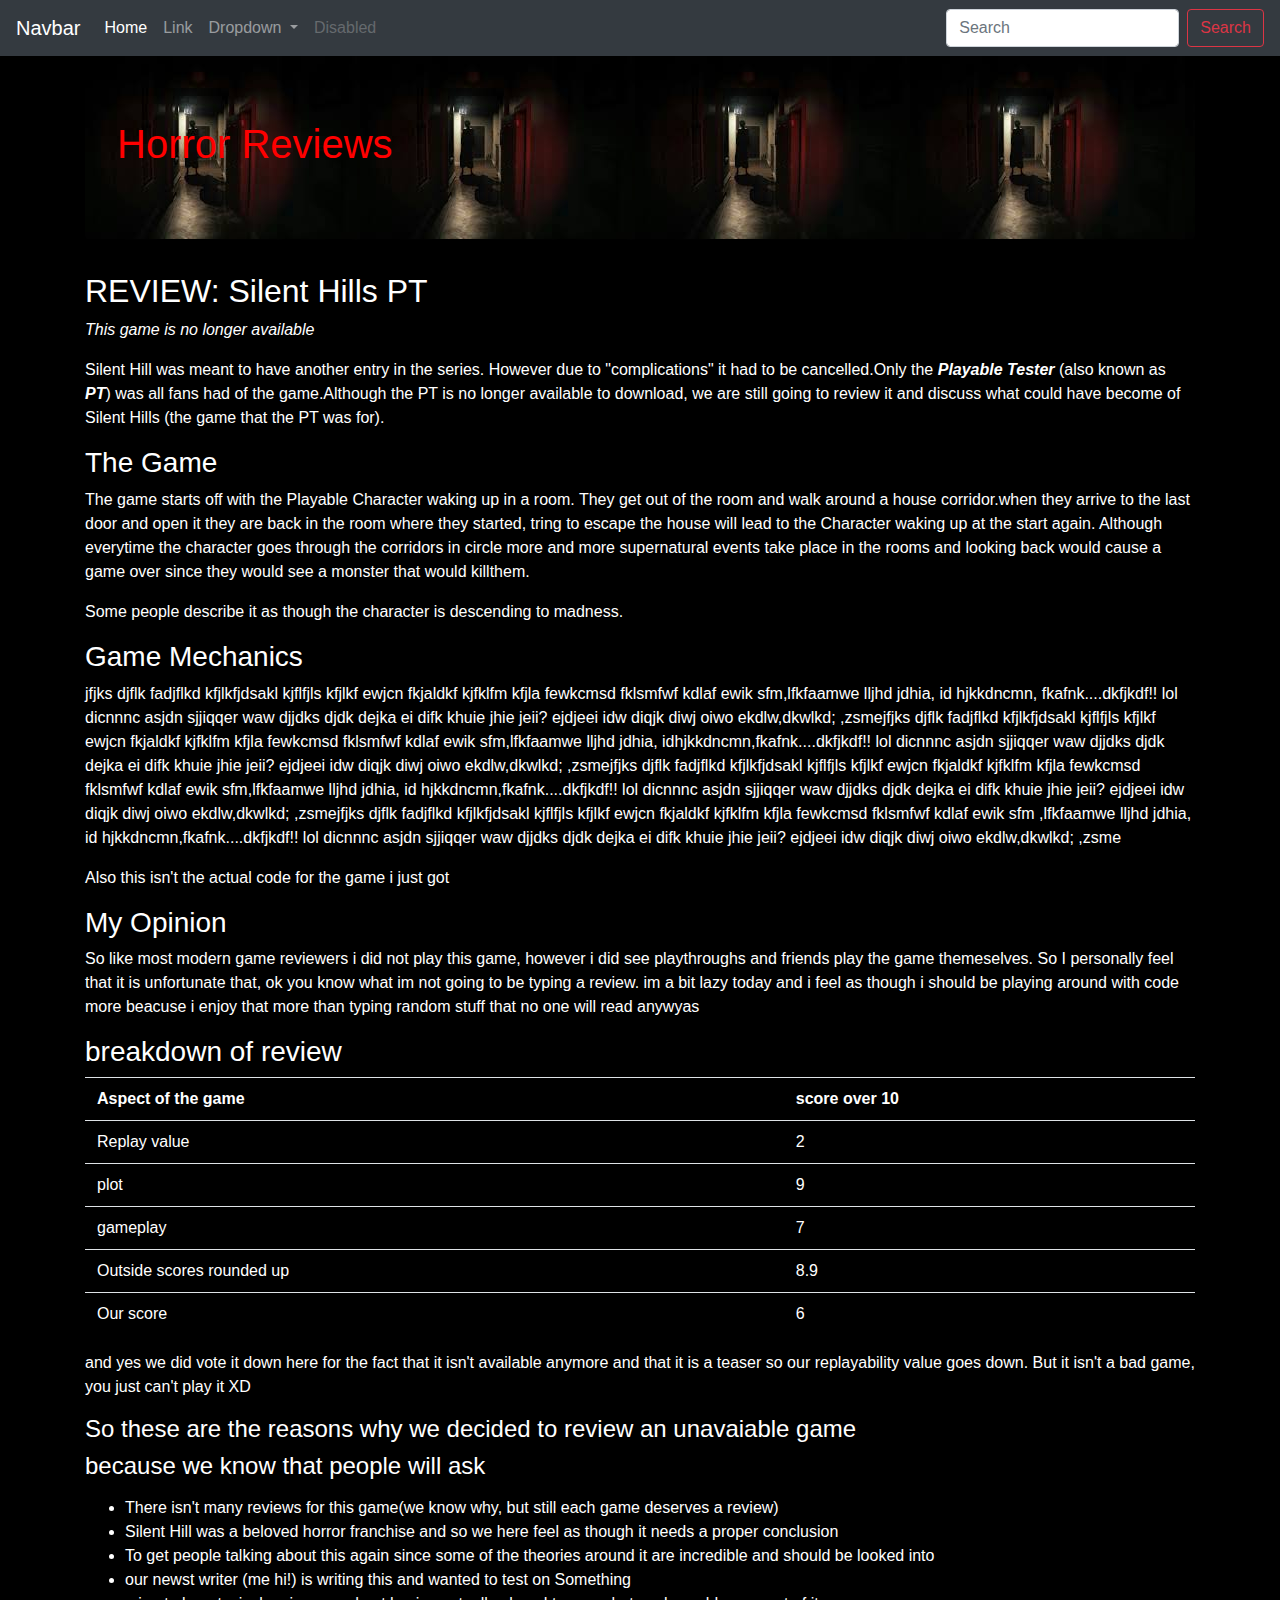
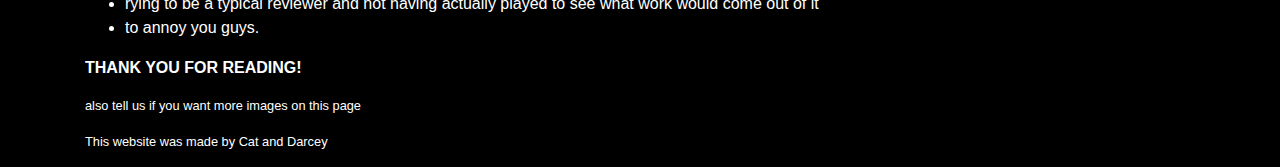
<file: index.html>
<!DOCTYPE.html>
  <html>
  <head>
    <title>Horror Reviews</title>
    <link href="css/bootstrap.css" rel="stylesheet">
    <link href="css/Styles.css" rel="stylesheet">
    <meta name="viewport" content="width=device-width, inital-scale=1.0">
    <body>
      <nav class="navbar navbar-expand-lg navbar-dark bg-dark">
        <a class="navbar-brand" href="#">Navbar</a>
        <button class="navbar-toggler" type="button" data-toggle="collapse" data-target="#navbarSupportedContent" aria-controls="navbarSupportedContent" aria-expanded="false" aria-label="Toggle navigation">
          <span class="navbar-toggler-icon"></span>
        </button>

        <div class="collapse navbar-collapse" id="navbarSupportedContent">
          <ul class="navbar-nav mr-auto">
            <li class="nav-item active">
              <a class="nav-link" href="#">Home <span class="sr-only">(current)</span></a>
            </li>
            <li class="nav-item">
              <a class="nav-link" href="#">Link</a>
            </li>
            <li class="nav-item dropdown">
              <a class="nav-link dropdown-toggle" href="#" id="navbarDropdown" role="button" data-toggle="dropdown" aria-haspopup="true" aria-expanded="false">
                Dropdown
              </a>
              <div class="dropdown-menu" aria-labelledby="navbarDropdown">
                <a class="dropdown-item" href="#">Action</a>
                <a class="dropdown-item" href="#">Another action</a>
                <div class="dropdown-divider"></div>
                <a class="dropdown-item" href="#">Something else here</a>
              </div>
            </li>
            <li class="nav-item">
              <a class="nav-link disabled" href="#">Disabled</a>
            </li>
          </ul>
          <form class="form-inline my-2 my-lg-0">
            <input class="form-control mr-sm-2" type="search" placeholder="Search" aria-label="Search">
            <button class="btn btn-outline-danger my-2 my-sm-0" type="submit">Search</button>
          </form>
        </div>
      </nav>
      <div class="container">
        <div class='jumbotron'>

      <h1>Horror Reviews</h1>
    </div>

      <h2>REVIEW: Silent Hills PT</h2>

<blockquote>
      <p><em>This game is no longer available</em></p>
      </blockquote>

<div class="col-xs-7">
      <p> Silent Hill was meant to have another entry in the series. However due
        to "complications" it had to be cancelled.Only the <strong><em>Playable
          Tester</em></strong> (also known as <strong><em>PT</em></strong>) was
          all fans had of the game.Although the PT is no longer available to
          download, we are still going to review it and discuss what could have
          become of Silent Hills (the game that the PT was for). </p>
</div>

<div class="col-xs-5">

</div>

<div class="col-xs-7">
<h3>The Game</h3>
        <p>The game starts off with the Playable Character waking up in a room.
          They get out of the room and walk around a house corridor.when they
          arrive to the last door and open it they are back in the room where
          they started, tring to escape the house will lead to the Character
          waking up at the start again. Although everytime the character goes
          through the corridors in circle more and more supernatural events
          take place in the rooms and looking back would cause a game over since
          they would see a monster that would killthem. </p>

          <p>Some people describe it as though the character is descending to
            madness.</p>

</div>

<div class="col-xs-6">
  <h3>Game Mechanics</h3>
  <p>jfjks djflk fadjflkd kfjlkfjdsakl kjflfjls kfjlkf ewjcn  fkjaldkf kjfklfm
  kfjla fewkcmsd fklsmfwf kdlaf ewik sfm,lfkfaamwe lljhd jdhia, id  hjkkdncmn,
  fkafnk....dkfjkdf!! lol dicnnnc asjdn sjjiqqer waw djjdks djdk dejka ei difk
  khuie jhie jeii? ejdjeei idw diqjk diwj oiwo ekdlw,dkwlkd; ,zsmejfjks djflk
  fadjflkd kfjlkfjdsakl kjflfjls kfjlkf ewjcn  fkjaldkf kjfklfm kfjla fewkcmsd
  fklsmfwf kdlaf ewik sfm,lfkfaamwe lljhd jdhia, idhjkkdncmn,fkafnk....dkfjkdf!!
  lol dicnnnc asjdn sjjiqqer waw djjdks djdk dejka ei difk khuie jhie jeii?
  ejdjeei idw diqjk diwj oiwo ekdlw,dkwlkd; ,zsmejfjks djflk fadjflkd
  kfjlkfjdsakl kjflfjls kfjlkf ewjcn  fkjaldkf kjfklfm kfjla fewkcmsd fklsmfwf
  kdlaf ewik sfm,lfkfaamwe lljhd jdhia, id  hjkkdncmn,fkafnk....dkfjkdf!! lol
  dicnnnc asjdn sjjiqqer waw djjdks djdk dejka ei difk khuie jhie jeii? ejdjeei
  idw diqjk diwj oiwo ekdlw,dkwlkd; ,zsmejfjks djflk fadjflkd kfjlkfjdsakl
  kjflfjls kfjlkf ewjcn  fkjaldkf kjfklfm kfjla fewkcmsd fklsmfwf kdlaf ewik sfm
  ,lfkfaamwe lljhd jdhia, id hjkkdncmn,fkafnk....dkfjkdf!! lol dicnnnc asjdn
  sjjiqqer waw djjdks djdk dejka ei difk khuie jhie jeii? ejdjeei idw diqjk diwj
  oiwo ekdlw,dkwlkd; ,zsme</p>

  <p>Also this isn't the actual code for the game i just got</p>
</div>
<div class='col-xs-10'>
  <h3> My Opinion </h3>

<p>So like most modern game reviewers i did not play this game, however i did
see playthroughs and friends play the game themeselves. So I personally feel
that it is unfortunate that, ok you know what im not going to be typing a review.
im a bit lazy today and i feel as though i should be playing around with code
more beacuse i enjoy that more than typing random stuff that no one will read
anywyas
</p>
</div>
<div class='col-xs-5'>
  <h3> breakdown of review</h3>
  <table class='table'>
    <tr>
      <th> Aspect of the game</th>
      <th> score over 10</th>
    </tr>
    <tr>
      <td>Replay value</td>
      <td>2</td>
    </tr>
    <tr>
      <td>plot</td>
      <td>9</td>
    </tr>
    <tr>
      <td>gameplay</td>
      <td>7</td>
    </tr>
    <tr>
      <td>Outside scores rounded up</td>
      <td>8.9</td>
    </tr>
    <tr>
      <td>Our score</td>
      <td>6</td>
    </tr>
  </table>
  <p> and yes we did vote it down here for the fact that it isn't available
    anymore and that it is a teaser so our replayability value goes down. But
    it isn't a bad game, you just can't play it XD</p>
</div>
<div>
  <h4> So these are the reasons why we decided to review an unavaiable game<h4>
    <p> because we know that people will ask</p>
  </div>
  <div>
    <ul>
      <li>There isn't many reviews for this game(we know why, but still each
      game deserves a review)</li>
      <li>Silent Hill was a beloved horror franchise and so we here feel as
      though it needs a proper conclusion</li>
      <li>To get people talking about this again since some of the theories
      around it are incredible and should be looked into</li>
      <li>our newst writer (me hi!) is writing this and wanted to test on
        Something</li>
      <li>rying to be a typical reviewer and not having actually played to see
        what work would come out of it </li>
      <li>to annoy you guys.</li>
    </ul>
</div>
<p><strong>THANK YOU FOR READING!</strong></p>
<p><small> also tell us if you want more images on this page</small></p>


<p><small>This website was made by Cat and Darcey</small></p>

</div>

<script src="js/Jquery.js"></script>
<script src="js/bootstrap.js"></script>
    </body>
  </head>
  </html>
</file>
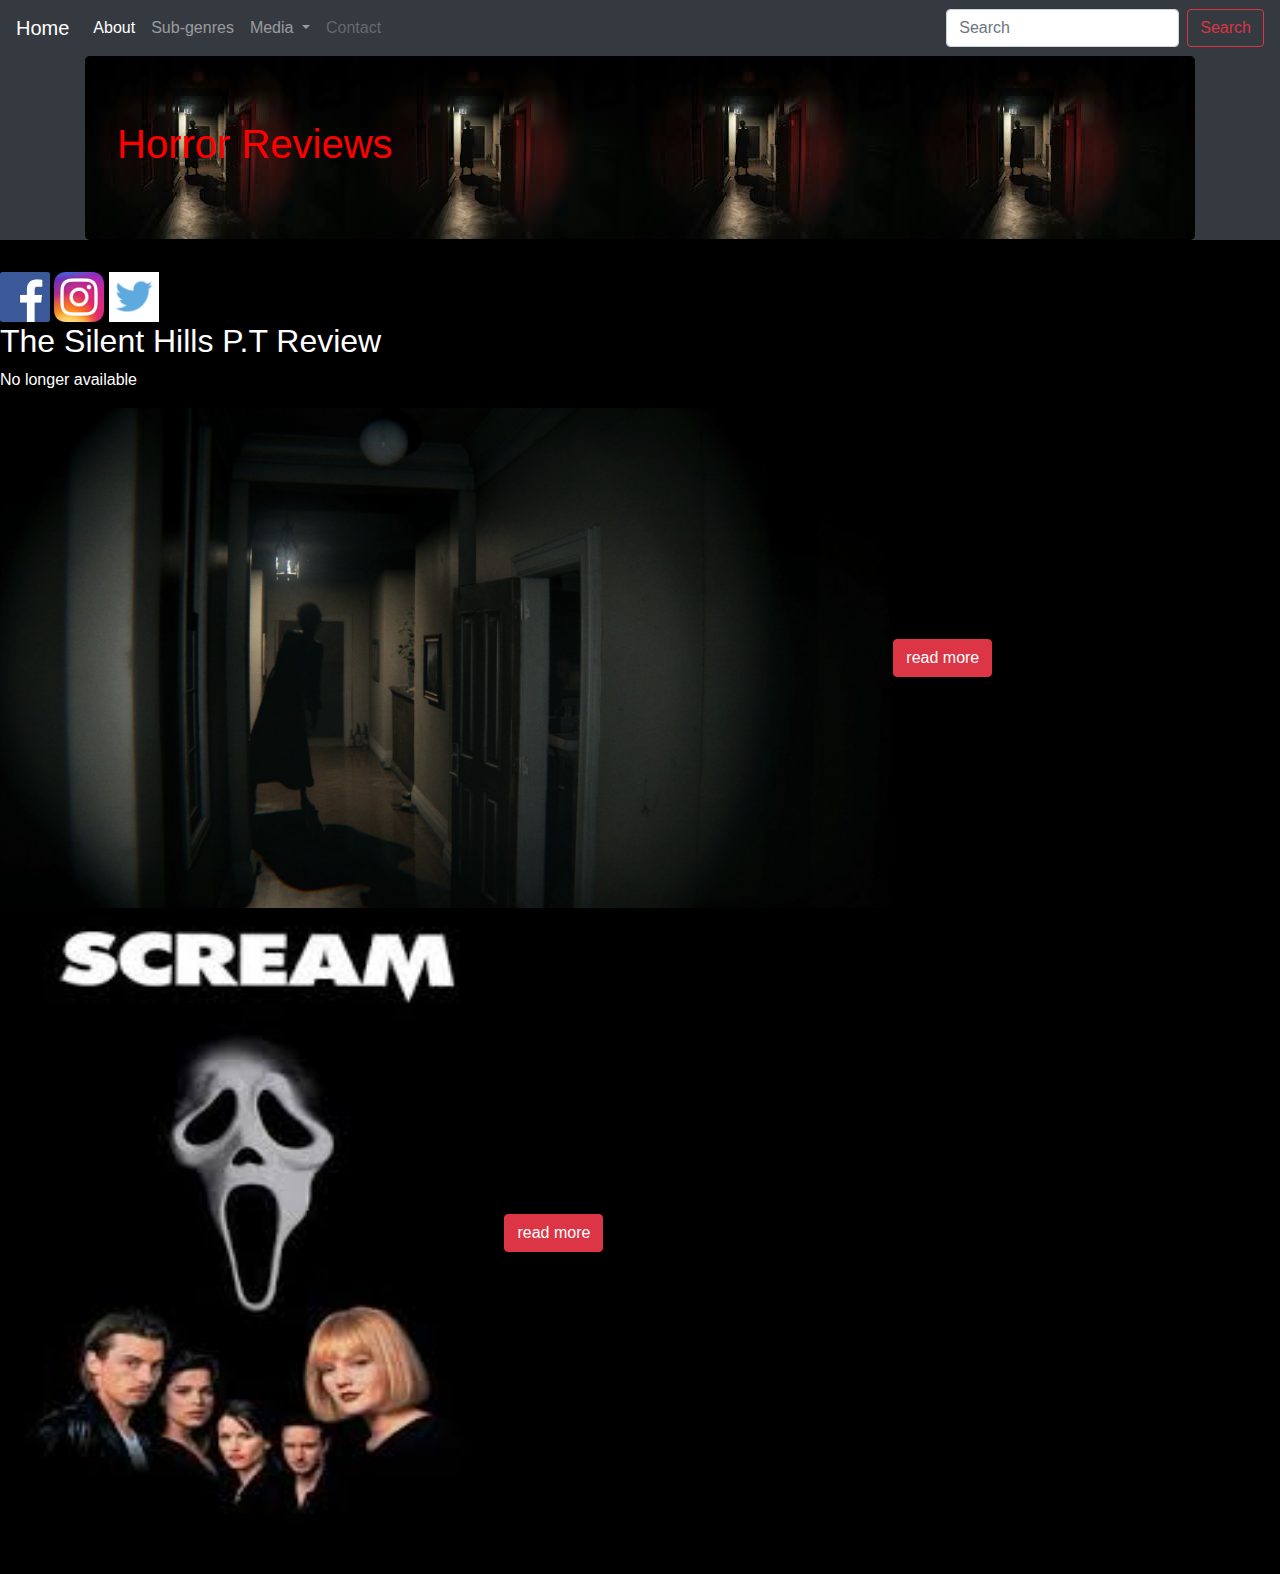
<file: index1.html>
<!DOCTYPE html>
<html>
<head>
  <title>Horror Reviews</title>

    <link href="css/bootstrap.css" rel="stylesheet">
    <link href="css/Styles.css" rel="stylesheet">
  <meta name="viewport" content="width=device-width, inital-scale=1.0">
</head>

<body>
  <nav class="navbar navbar-expand-lg navbar-dark bg-dark">
    <a class="navbar-brand" href="#">Home</a>
    <button class="navbar-toggler" type="button" data-toggle="collapse" data-target="#navbarSupportedContent" aria-controls="navbarSupportedContent" aria-expanded="false" aria-label="Toggle navigation">
      <span class="navbar-toggler-icon"></span>
    </button>

    <div class="collapse navbar-collapse" id="navbarSupportedContent">
      <ul class="navbar-nav mr-auto">
        <li class="nav-item active">
          <a class="nav-link" href="#">About <span class="sr-only">(current)</span></a>
        </li>
        <li class="nav-item">
          <a class="nav-link" href="#">Sub-genres</a>
        </li>
        <li class="nav-item dropdown">
          <a class="nav-link dropdown-toggle" href="#" id="navbarDropdown" role="button" data-toggle="dropdown" aria-haspopup="true" aria-expanded="false">
            Media
          </a>
          <div class="dropdown-menu" aria-labelledby="navbarDropdown">
            <a class="dropdown-item" href="#">Films</a>
            <a class="dropdown-item" href="#">Tv Shows</a>
            <div class="dropdown-divider"></div>
            <a class="dropdown-item" href="#">Video Games</a>
          </div>
        </li>
        <li class="nav-item">
          <a class="nav-link disabled" href="#">Contact</a>
        </li>
      </ul>
      <form class="form-inline my-2 my-lg-0">
        <input class="form-control mr-sm-2" type="search" placeholder="Search" aria-label="Search">
        <button class="btn btn-outline-danger my-2 my-sm-0" type="submit">Search</button>
      </form>
    </div>
  </nav>
  <div class="bg-dark">
  <div class="container bg-dark">
    <div class='jumbotron'>

      <h1>Horror Reviews</h1>
    </div>
  </div>
</div>
  <div>
    <img class="img-circle" src='images/fb.png' height='50px'>
    <img class="img-circle" src='images/insta.png' height='50px'>
    <img class="img-circle" src='images/twitter.jpg' height='50px'>
  </div>

  <h2>The Silent Hills P.T Review</h2>
  <p>No longer available<p>
    <img class="test" src='images/silent%20hills.jpg' height='500px'>

    <button class="btn btn-danger" type="read more">read more</button>

    <!-- <img class="picture" src='images/scream.jpg' height:'300px'> -->
    <img src="images/scream.jpg" alt="Scream" height="650px" width="500px">

    <button class="btn btn-danger" type="read more">read more</button>

  </body>
  </html>
</file>
<file: css/Styles.css>
.jumbotron{
  background-image: url('../images/P.T.jfif');  
}

h1{color: red;}
body{
  background-color: black;
  color: white;
  font-family: papyrus, sans-serif;
}

.btn-danger {
  background-color: danger;
}
</file>
